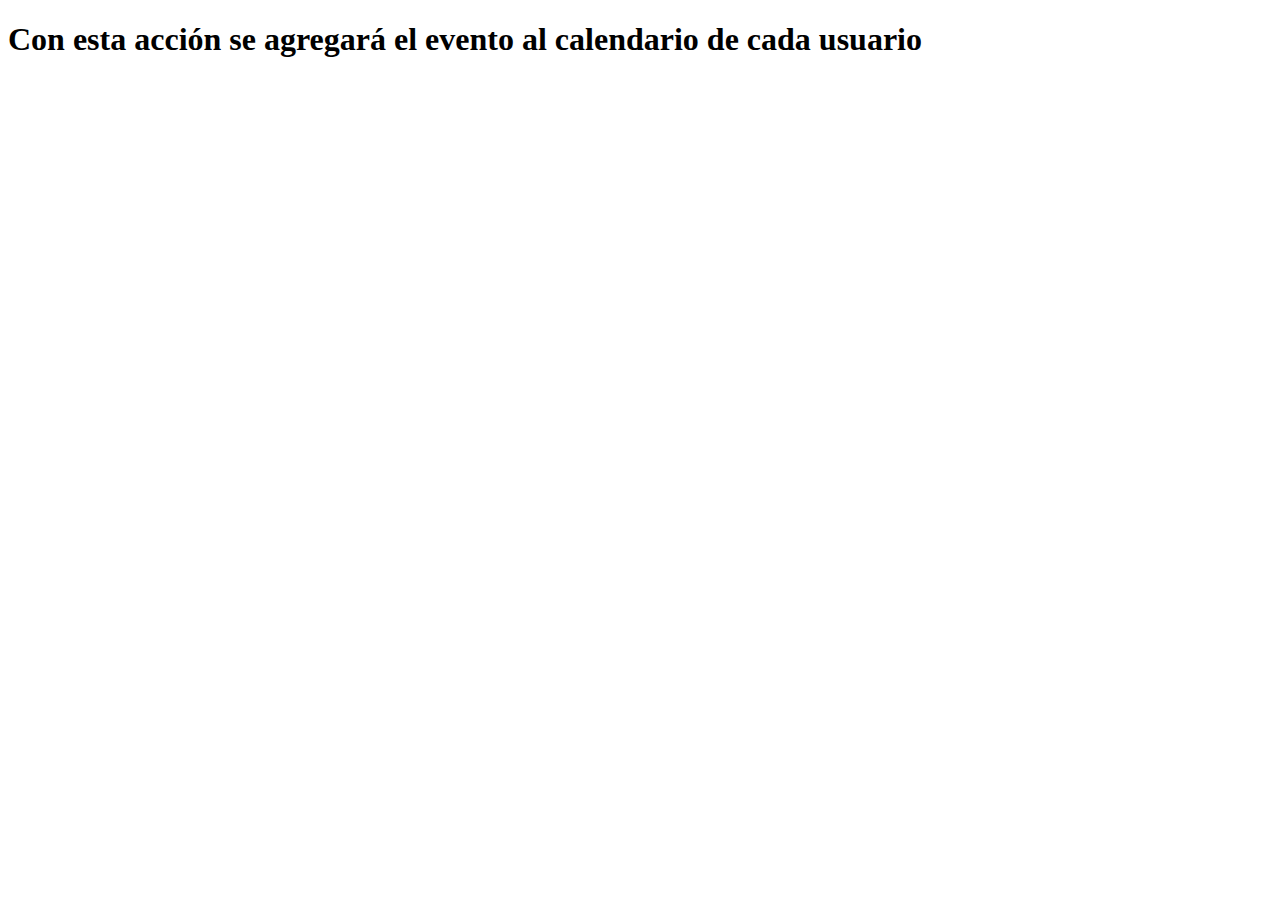
<file: agregar.html>
<!DOCTYPE html>
<html lang="en">
<head>
    <meta charset="UTF-8">
    <meta name="viewport" content="width=device-width, initial-scale=1.0">
    <meta http-equiv="X-UA-Compatible" content="ie=edge">
    <title>Document</title>
</head>
<body>
    
    <h1>Con esta acción se agregará el evento al calendario de cada usuario</h1>
</body>
</html>
</file>
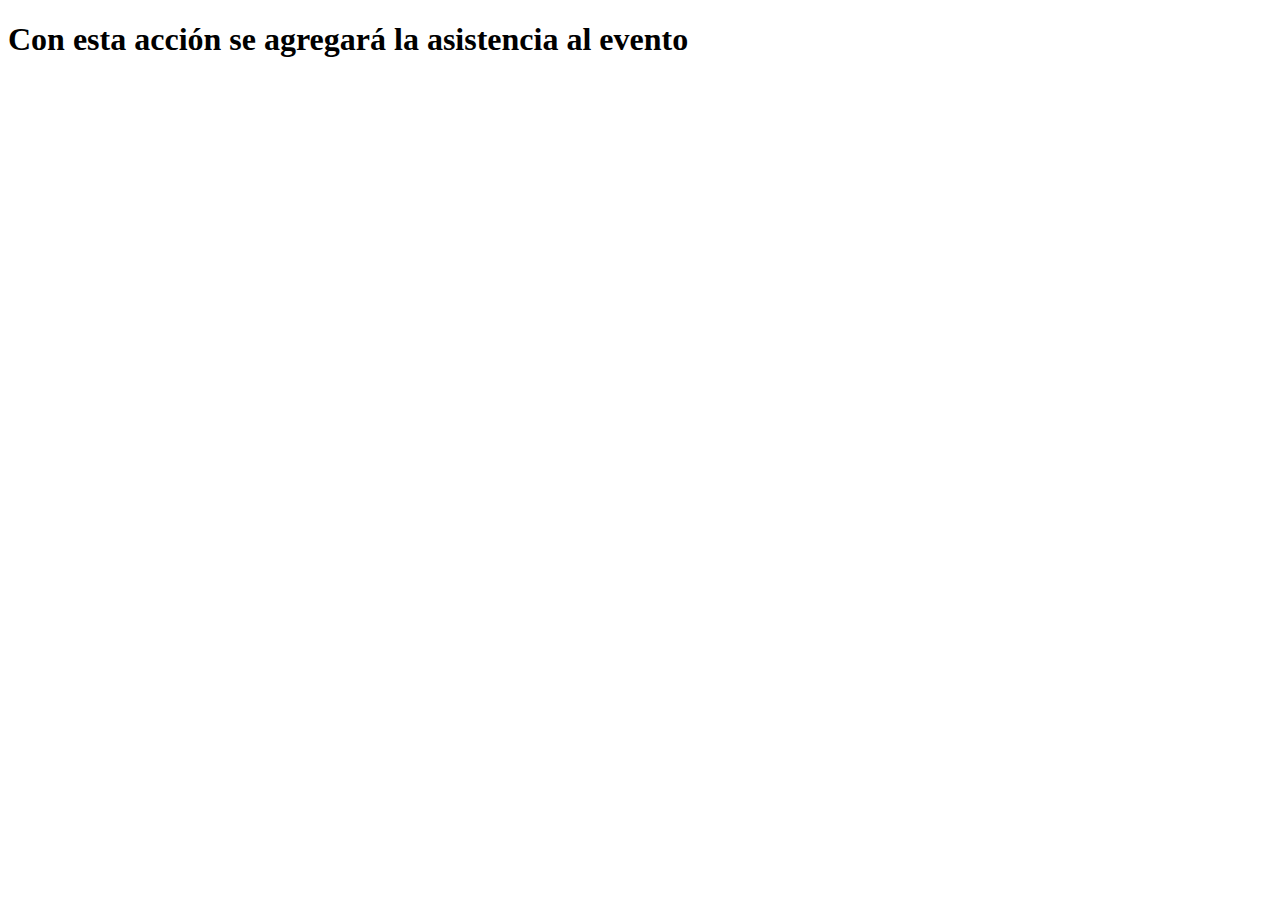
<file: asistir.html>
<!DOCTYPE html>
<html lang="en">
<head>
    <meta charset="UTF-8">
    <meta name="viewport" content="width=device-width, initial-scale=1.0">
    <meta http-equiv="X-UA-Compatible" content="ie=edge">
    <title>Document</title>
</head>
<body>
    
    <h1>Con esta acción se agregará la asistencia al evento</h1>
</body>
</html>
</file>
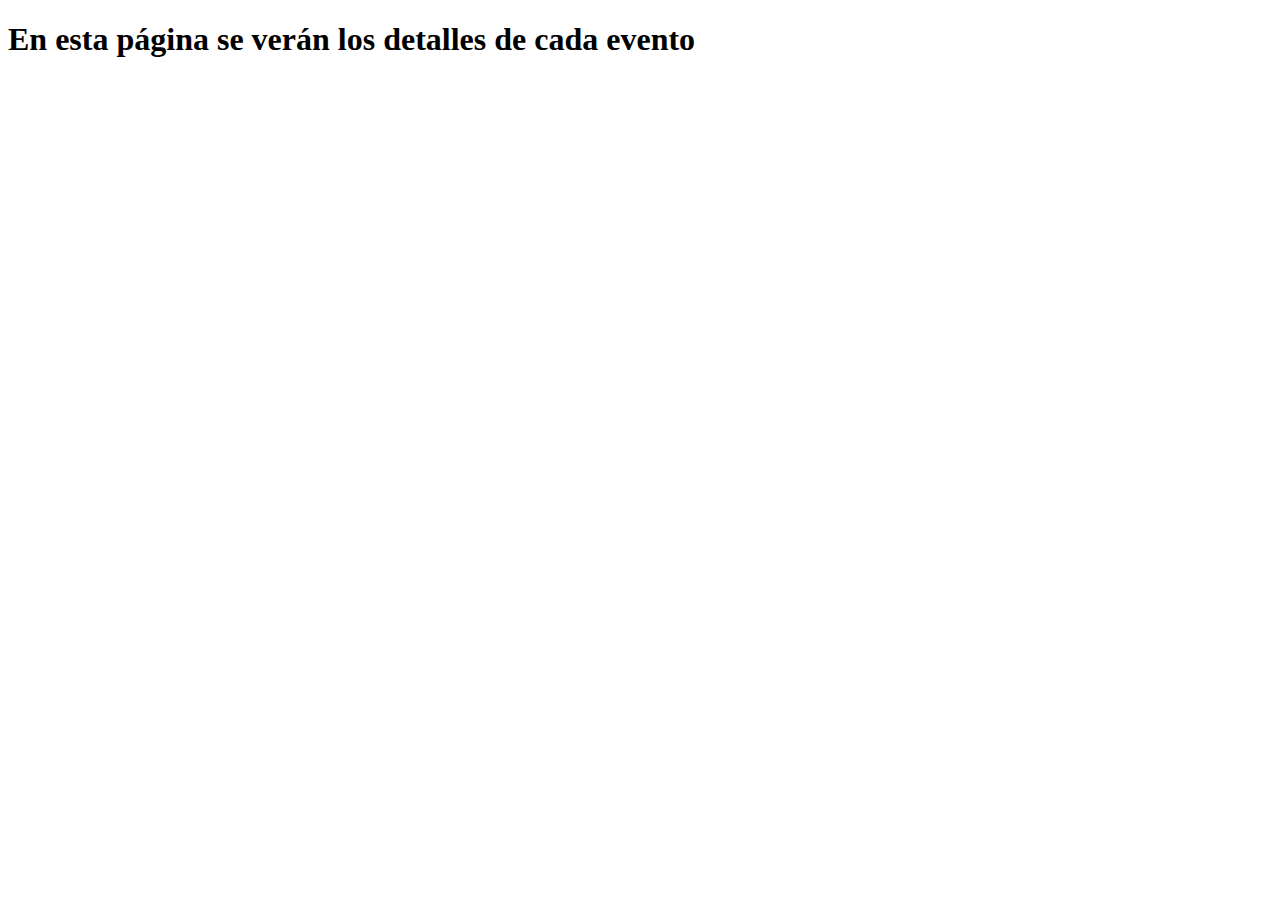
<file: event.html>
<!DOCTYPE html>
<html lang="en">
<head>
    <meta charset="UTF-8">
    <meta name="viewport" content="width=device-width, initial-scale=1.0">
    <meta http-equiv="X-UA-Compatible" content="ie=edge">
    <title>Document</title>
</head>
<body>
    
    <h1>En esta página se verán los detalles de cada evento</h1>
</body>
</html>
</file>
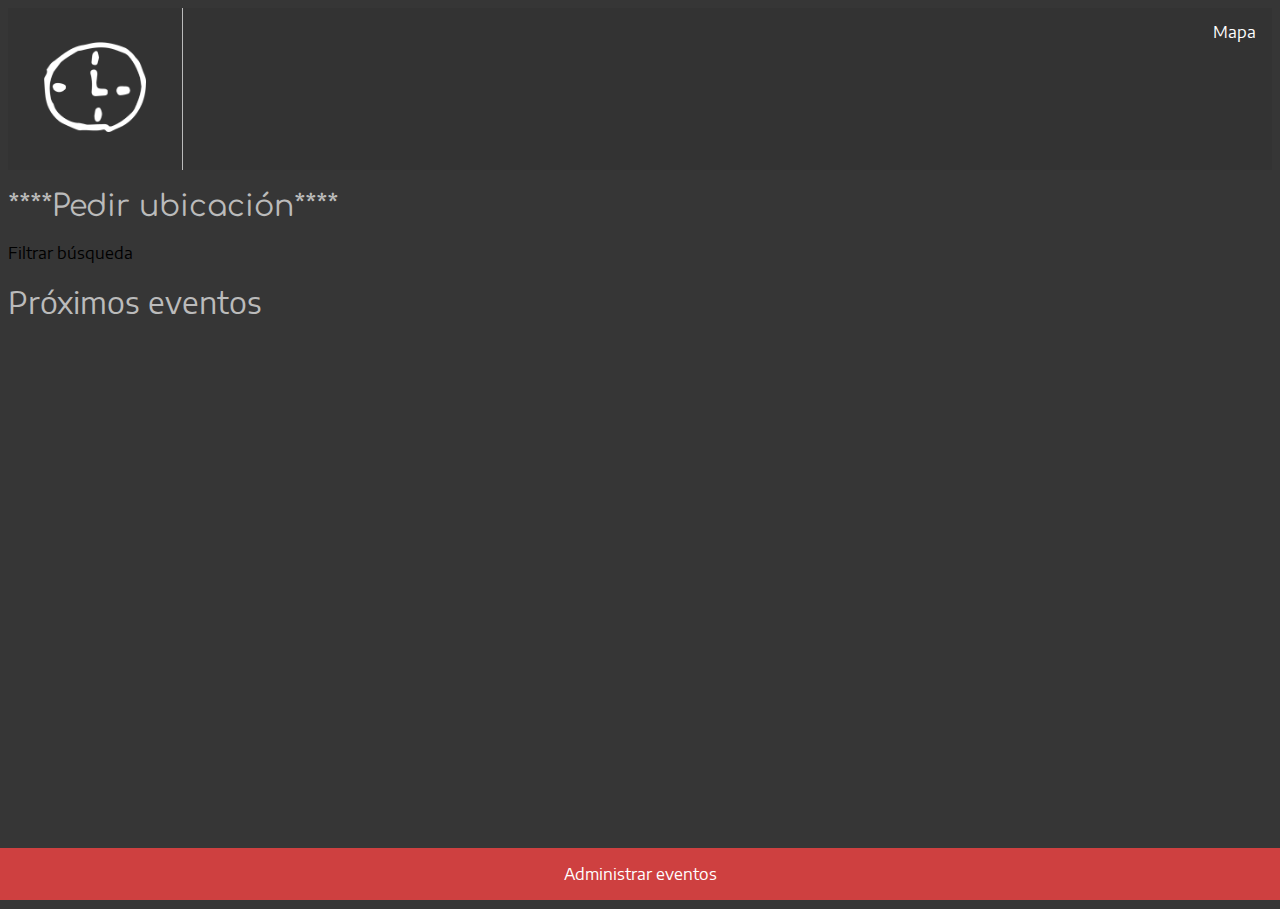
<file: mapa.html>
<!DOCTYPE html>
<html lang="en">
<head>
    <meta charset="UTF-8">
    <meta name="viewport" content="width=device-width, initial-scale=1.0">
    <meta http-equiv="X-UA-Compatible" content="ie=edge">
    <title>Bea - eventos cerca</title>
    <link rel="stylesheet" href="style.css">
    <link href="https://fonts.googleapis.com/css?family=Asap|Assistant|Barlow|Cabin+Condensed|Comfortaa|Encode+Sans+Semi+Expanded&display=swap" rel="stylesheet">
</head>
<body>
    <header>
        <ul>
            <li><a class="active" href="index.html"><img src="assets/clock_icon.png" alt="Logo_Home"></a></li>
            
            <li style="float:right"><a href="mapa.html">Mapa</a></li>
        </ul>              
    </header>

    <br/>

    <div class="separador">****Pedir ubicación**** </div>
    <br/> 
    
    <div class="search_event">Filtrar búsqueda</div>
    <br/>
    
    <div class="contendor_eventos">
        <div class="encabezado">Próximos eventos</div>


        <iframe class="mapa" src="https://www.google.com/maps/embed?pb=!1m14!1m12!1m3!1d15053.338367151599!2d-99.1346688!3d19.3979441!2m3!1f0!2f0!3f0!3m2!1i1024!2i768!4f13.1!5e0!3m2!1ses!2smx!4v1560407444832!5m2!1ses!2smx"></iframe>

    </div>
    
    <div class="footer">
            <p>Administrar eventos</p>
          </div>
          
</body>
</html>
</file>
<file: style.css>
body{
    background-color: rgb(54, 54, 54);
    font-family: 'Encode Sans Semi Expanded', sans-serif;
}

/*Separador */
.separador {
    height: 15%;
    font-family: 'Comfortaa', cursive;
}


/* Header */
header{
    height: 10%;
}

.separador{
    height: 10%;
    display: block;
    font-size: 30px;
    color: #bbb;
}

.encabezado{
    height: 15%;
    display: block;
    font-size: 30px;
    color: #bbb;
    font-family: 'Encode Sans Semi Expanded', sans-serif;
} 

ul {
    list-style-type: none;
    margin: 0;
    padding: 0;
    overflow: hidden;
    background-color: #333;
  }
  
  li {
    float: left;
    border-right:1px solid #bbb;
  }
  
  li:last-child {
    border-right: none;
  }
  
  li a {
    display: block;
    color: white;
    text-align: center;
    padding: 14px 16px;
    text-decoration: none;
  }
  
  li a:hover:not(.active) {
    background-color: #111;
  }
  
  .active img {
    height: 90px;
    padding: 20px;
  }

  /* Contenedor de eventos */

  .flex-container {
    display: flex;
    flex-wrap: wrap;
    background-color: rgba(10, 10, 10,05);
  }
  
  .flex-container > div {
    background-color: #686161;
    width: 350px;
    height: 550px;
    margin: 20px;
    margin-left: 10%;
    text-align: center;
    line-height: 75px;
    font-size: 30px;
  }



 .img_event {
    font-size: 10px;
    color: antiquewhite;
    background-color: rgb(197, 54, 54);
    border-radius: 50%;
    position: absolute;
    display: inline-block;
    align-self: center;
}

  .name_event{
      font-size: 10px;
      color: antiquewhite;
  }

.desc_event {
    font-size: 10px;
    color: antiquewhite;
}


/* MAPA */
.mapa{
    width: 90%;
    height: 450px;
    border: 0;
    margin: 5%;
}


/*Footer */
.footer {
    position: fixed;
    left: 0;
    bottom: 0;
    width: 100%;
    background-color: rgb(206, 64, 64);
    color: white;
    text-align: center;
 }

 /* BOTONES DE EVENTOS*/

.button{
    line-height: 1.6;
    display: inline-block;
    height: 10px;
}

  .button1, .button1:visited {
    background-color: rgb(76, 175, 162);
    border: none;
    color: white;
    padding: 5px 15px;
    text-align: center;
    text-decoration: none;
    display: inline-block;
    font-size: 12px;
    margin: 4px 2px;
    cursor: pointer;
  }

 .button1:hover, .button1:active {
    background-color: red;
  }


  .button2, .button2:visited {
    background-color: rgb(175, 120, 76);
    border: none;
    color: white;
    padding: 5px 15px;
    text-align: center;
    text-decoration: none;
    display: inline-block;
    font-size: 12px;
    margin: 4px 2px;
    cursor: pointer;
  }

 .button2:hover, .button2:active {
    background-color: red;
  }


  .button3, .button3:visited {
    background-color: rgb(168, 175, 76);
    border: none;
    color: white;
    padding: 5px 15px;
    text-align: center;
    text-decoration: none;
    display: inline-block;
    font-size: 12px;
    margin: 4px 2px;
    cursor: pointer;
  }

 .button3:hover, .button3:active {
    background-color: red;
  }

  .botones{
    
        display: flex;
        flex-wrap: wrap;
        background-color: rgba(10, 10, 10,.5);
        font-size: 10px;
        color: antiquewhite;
        align-content: space-between;
        padding: 5%;
  }

  .name_event{
    font-family: 'Comfortaa', cursive;
    font-size: 16px;
  }

  /*Búsqueda */
  form.example input[type=text] {
    padding: 10px;
    font-size: 17px;
    border: 1px solid grey;
    float: left;
    width: 70%;
    background: #cfcfcf;
  }
  
  form.example button {
    float: left;
    width: 20%;
    padding: 10px;
    background: rgb(197, 60, 67);
    color: rgba(255, 255, 255, 0.589);
    font-size: 17px;
    border: 1px solid grey;
    border-left: none;
    cursor: pointer;
  }
  
  form.example button:hover {
    background: #d45c84;
  }
  
  form.example::after {
    content: "";
    clear: both;
    display: table;
  }



  /* Modal loggin*/
  input[type=text], input[type=password] {
    width: 100%;
    padding: 12px 20px;
    margin: 8px 0;
    display: inline-block;
    border: 1px solid #ccc;
    box-sizing: border-box;
  }
  
  /* Set a style for all buttons */
  button {
    background-color: #4CAF50;
    color: white;
    padding: 14px 20px;
    margin: 8px 0;
    border: none;
    cursor: pointer;
    width: 100%;
  }
  
  button:hover {
    opacity: 0.8;
  }
  
  /* Extra styles for the cancel button */
  .cancelbtn {
    width: auto;
    padding: 10px 18px;
    background-color: #f44336;
  }
  
  /* Center the image and position the close button */
  .imgcontainer {
    text-align: center;
    margin: 24px 0 12px 0;
    position: relative;
  }
  
  img.avatar {
    width: 40%;
    border-radius: 50%;
  }
  
  .container {
    padding: 16px;
  }
  
  span.psw {
    float: right;
    padding-top: 16px;
  }
  
  /* The Modal (background) */
  .modal {
    display: none; /* Hidden by default */
    position: fixed; /* Stay in place */
    z-index: 1; /* Sit on top */
    left: 0;
    top: 0;
    width: 100%; /* Full width */
    height: 100%; /* Full height */
    overflow: auto; /* Enable scroll if needed */
    background-color: rgb(0,0,0); /* Fallback color */
    background-color: rgba(0,0,0,0.4); /* Black w/ opacity */
    padding-top: 60px;
  }
  
  /* Modal Content/Box */
  .modal-content {
    background-color: #fefefe;
    margin: 5% auto 15% auto; /* 5% from the top, 15% from the bottom and centered */
    border: 1px solid #888;
    width: 80%; /* Could be more or less, depending on screen size */
  }
  
  /* The Close Button (x) */
  .close {
    position: absolute;
    right: 25px;
    top: 0;
    color: #000;
    font-size: 35px;
    font-weight: bold;
  }
  
  .close:hover,
  .close:focus {
    color: red;
    cursor: pointer;
  }
  
  /* Add Zoom Animation */
  .animate {
    -webkit-animation: animatezoom 0.6s;
    animation: animatezoom 0.6s
  }
  
  @-webkit-keyframes animatezoom {
    from {-webkit-transform: scale(0)} 
    to {-webkit-transform: scale(1)}
  }
    
  @keyframes animatezoom {
    from {transform: scale(0)} 
    to {transform: scale(1)}
  }
  
  /* Change styles for span and cancel button on extra small screens */
  @media screen and (max-width: 300px) {
    span.psw {
       display: block;
       float: none;
    }
    .cancelbtn {
       width: 100%;
    }
  }
</file>
